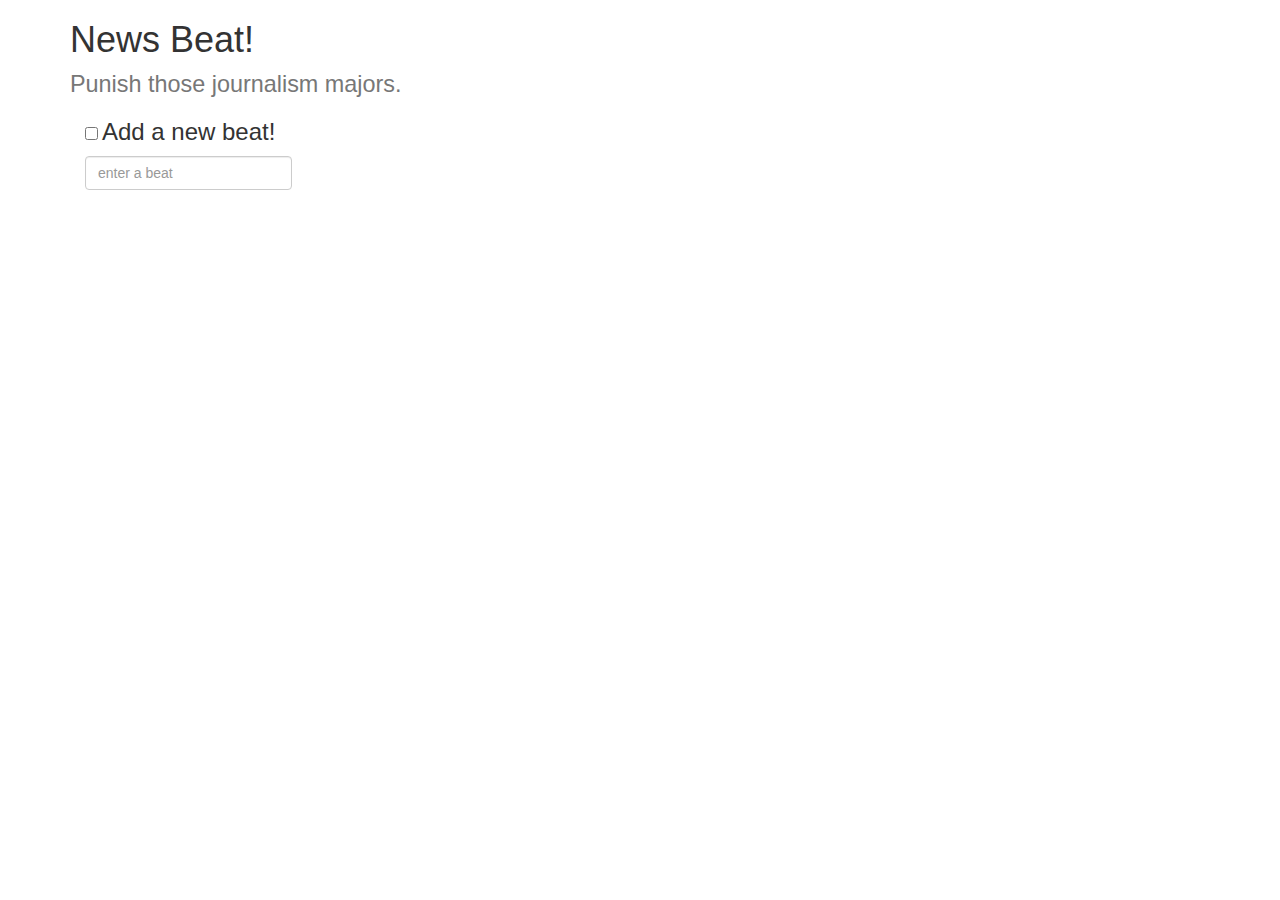
<file: index.html>
<!doctype html>
<html lang="en" ng-app="newsBeats">
<head>
  <meta charset="UTF-8">
  <title>News Beats</title>
  <script src="lib/angular.js"></script>
  <script src="lib/angular-ui-router.js"></script>
  <script src="lib/ui-bootstrap-tpls-0.9.0.js"></script>

  <script src="app.js"></script>
  <script src="services/BeatsFactory.js"></script>
  <script src="services/UtilitiesFactory.js"></script>
  <script src="controllers/BeatsController.js"></script>
  <script src="controllers/ReportersController.js"></script>

  <link rel="stylesheet" href="https://maxcdn.bootstrapcdn.com/bootstrap/3.3.2/css/bootstrap.min.css">
  <link rel="stylesheet" href="css/styles.css">

</head>
<body>
  <div class="container">
    <h1> News Beat!
      <br>
      <small>
        Punish those journalism majors.
      </small>
    </h1>
    <div ui-view></div>
  </div>
</body>
</html>
</file>
<file: css/styles.css>
.add-reporter-input {
  float: right;
}
.add-reporter {
  padding-top: 10px;
  padding-bottom: 10px;
  padding-left: 0px;
  border-radius: 5px;
  background: hsla(174, 100%, 50%, 0.23);
}

.add-reporter-form {
  padding-left: 0px;
}

.add-reporter-container {
  padding-top: 0px;
  padding-bottom: 0px;
}

.reporter-list {
  padding-left: 0px;
  padding-right: 0px;
}

.check-box {
  display: inline;
}

.inline-h {
  display: inline;
}

.list-even {
background: hsla(360, 100%, 100%, 0.5);
}

.list-odd {
}
</file>
